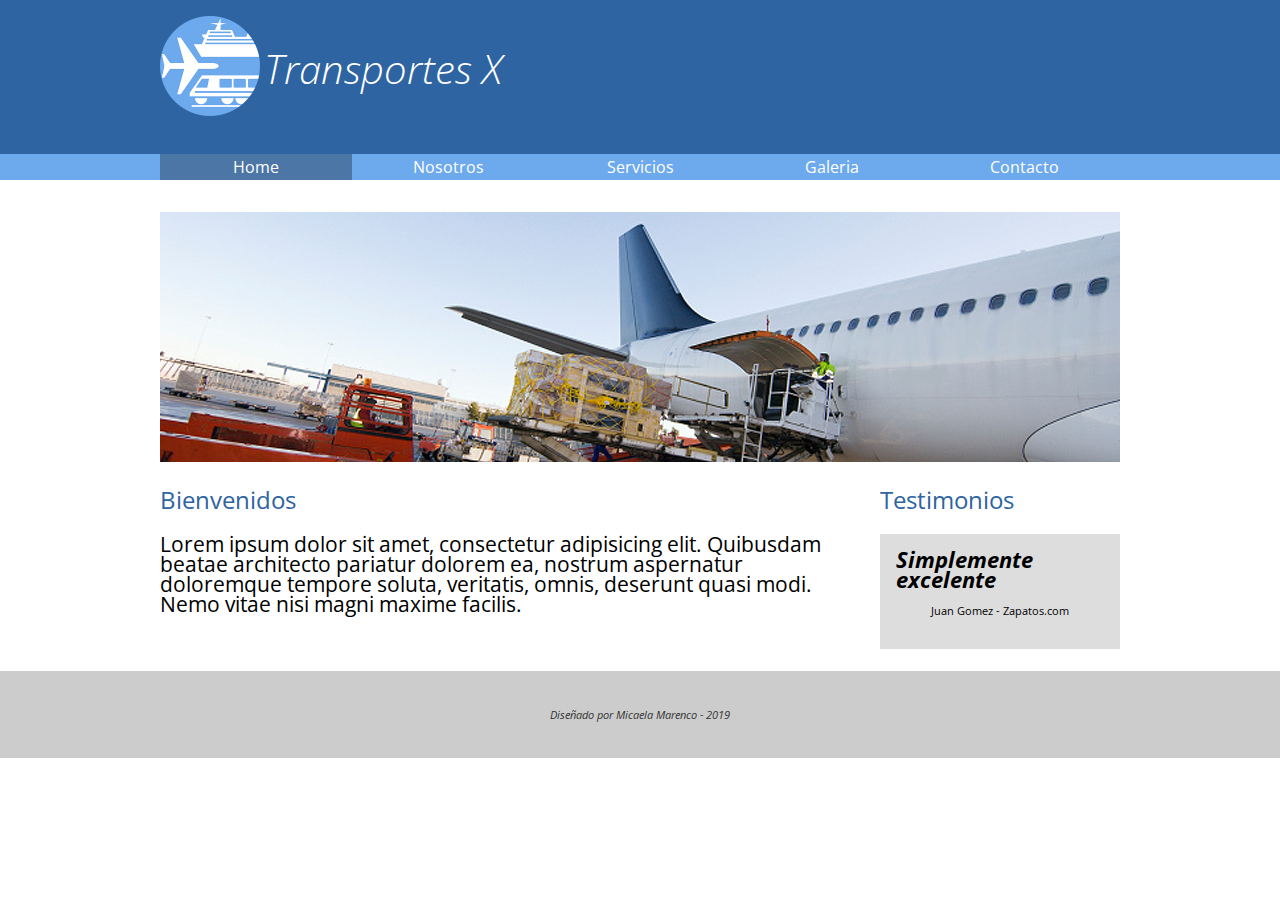
<file: index.html>
<!DOCTYPE html>
<html>
<head>
	<meta charset="utf-8">
	<meta http-equiv="X-UA-Compatible" content="IE=edge">
	<title> Transportes X </title>
	<link href="https://fonts.googleapis.com/css?family=Open+Sans:300,400,700&display=swap" rel="stylesheet">
	<link rel="stylesheet" href="css/normalize.css">
	<link rel="stylesheet" href="css/transportes.css">
</head>
<body>
			<header>
			<div class="holder">
				<div class="logo">
				<img src="img/logo.png" width="100" alt="Transportes X">
				<h1> Transportes X </h1>
				</div>
			</div>
			<!-- <div class="redes">
				iconos
			</div> -->
		</header>
	
		<nav>
			<div class="holder"> <!-- antes del ul, porque este ultimo es una caja contenedora del li-->
				<ul>
					<li><a class="activo" href="index.html"> Home </a></li><li><a href="nosotros.html">Nosotros</a></li><li><a href="servicios.html">Servicios</a></li><li><a href="galeria.html">Galeria</a></li><li><a href="contacto.html">Contacto</a></li>
					<!--escribirlos todos pegados para que el css pueda leerlo y me permita verlos todos en una linea-->
			
				</ul>
			</div>
		</nav>
		
		<section class="holder"> <!-- le coloco la clase sin el div porque al tener fondo blanco, no va a haber diferencia-->
				<div class="homeimg">
					<img src="img/home/img01.jpg" alt="avion"/>
				</div>  
				<div class="columnas">
					<div class="bienvenidos left">
						<h2> Bienvenidos </h2>
						<p> Lorem ipsum dolor sit amet, consectetur adipisicing elit. Quibusdam beatae architecto pariatur dolorem ea, nostrum aspernatur doloremque tempore soluta, veritatis, omnis, deserunt quasi modi. Nemo vitae nisi magni maxime facilis.</p>
					</div>
					<div class="testimonios right" >
						<h2> Testimonios </h2>
						<div class="excelente">
							<span class="cita"> Simplemente excelente </span>
							<span class="autor"> Juan Gomez - Zapatos.com </span>
						</div>
					</div>
				</div>
		</section>
		
		<footer> 
			<p> Diseñado por Micaela Marenco - 2019 </p>
		</footer>
</body>
</html>
</file>
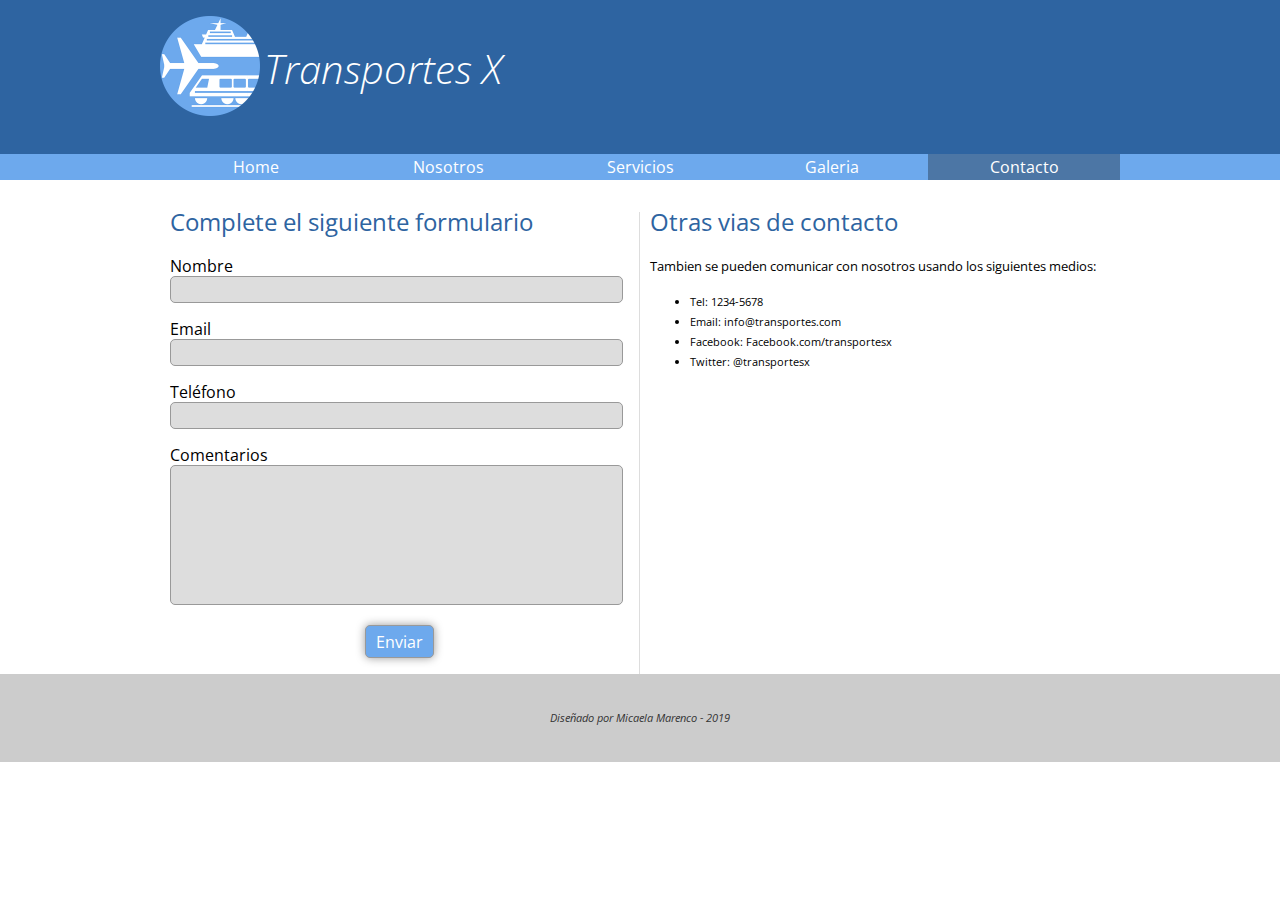
<file: contacto.html>
<!DOCTYPE html>
<html>
<head>
	<meta charset="utf-8">
	<meta http-equiv="X-UA-Compatible" content="IE=edge">
	<title> Contacto (prueba contacto) </title>
	<link href="https://fonts.googleapis.com/css?family=Open+Sans:300,400,700&display=swap" rel="stylesheet">
	<link rel="stylesheet" href="css/normalize.css" />
	<link rel="stylesheet" href="css/transportes.css" />
</head>
<body>

	<header>
		<div class="holder">
			<div class="logo">
				<img src="img/logo.png" width="100" alt="Transportes X">
				<h1>Transportes X </h1>
			</div>
		</div>
	</header>


	<nav>
		<div class="holder">
			<ul>
				<li><a href="index.html">Home</a></li><li><a  href="nosotros.html">Nosotros</a></li><li><a href="servicios.html">Servicios</a></li><li><a  href="galeria.html">Galeria</a></li><li><a class="activo" href="contacto.html">Contacto</a></li>
			</ul>
		</div>
	</nav>
	<section class="holder">
		<div class="columna left"> <!--se repiten las clases ya utilizadas de derecha e izquierda-->
			<h2> Complete el siguiente formulario </h2> 
			<form action="" method="" class="formulario">
				<p>
					<label for="nombre"> Nombre </label>
					<input type="text" id="nombre">
				</p>
				<p>
					<label for="email"> Email </label>
					<input type="text" id="email">
				</p>
				<p>
					<label for="tel"> Teléfono </label>
					<input type="text" id="tel">
				</p>
				<p>
					<label for="comentario"> Comentarios </label>
					<textarea id="comentario" ></textarea>
				</p>
				<p class="centrado">
					<input type="submit" value="Enviar">
				</p>
			</form>	
		</div>
		<div class="columna right">
			<h2>Otras vias de contacto </h2>
			<p>Tambien se pueden comunicar con nosotros usando los siguientes medios:</p>
			<ul>
				<li> Tel: 1234-5678</li>
				<li> Email: info@transportes.com </li>
				<li> Facebook: Facebook.com/transportesx</li>
				<li> Twitter: @transportesx </li>
			</ul>
		</div>
	</section>
	<footer>
		<p>Diseñado por Micaela Marenco - 2019</p>
	</footer>



</html>
</file>
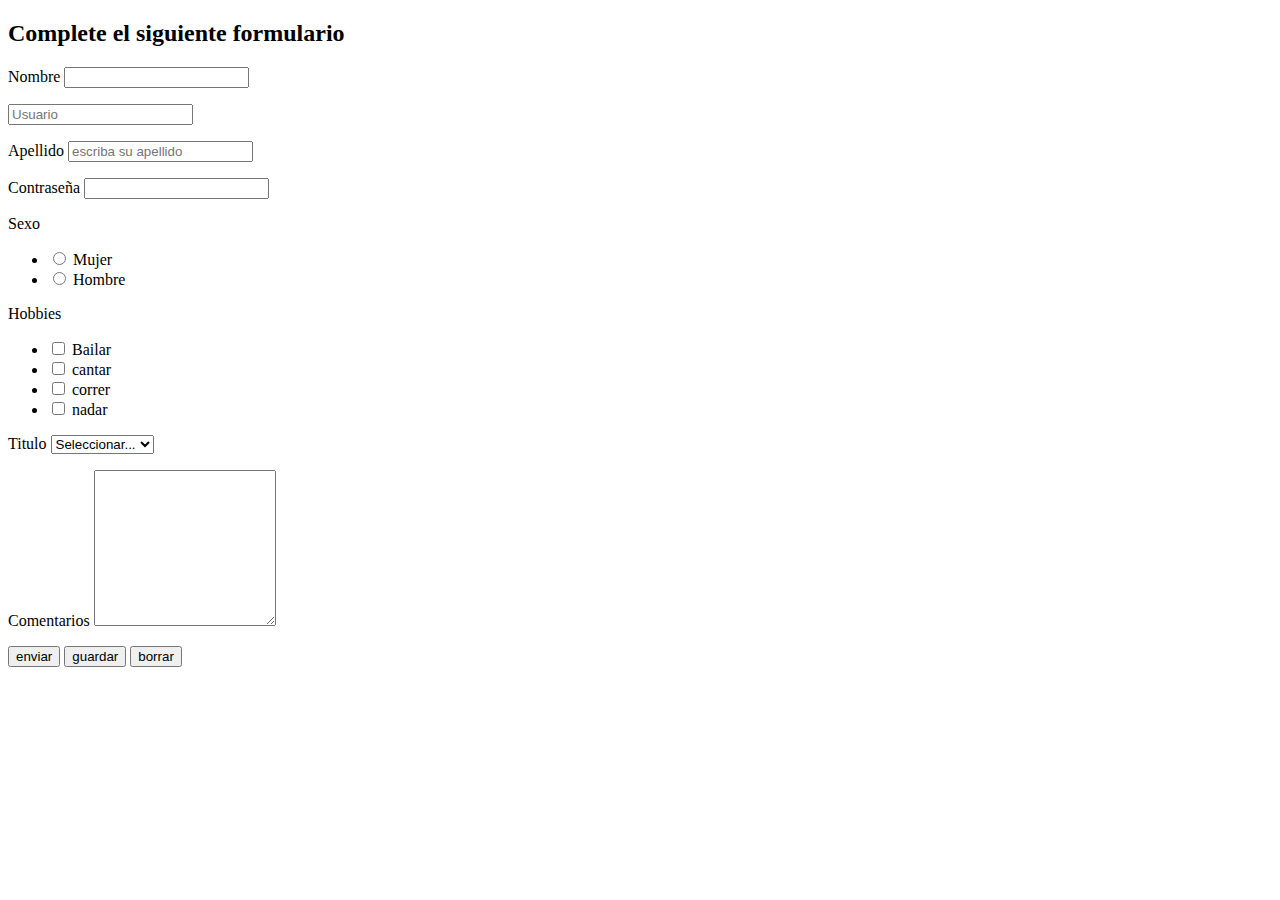
<file: formulario-distintas-opciones.html>
<!DOCTYPE html>
<html>
<head>
	<meta charset="utf-8">
	<meta http-equiv="X-UA-Compatible" content="IE=edge">
	<title> Etiquetas Formulario </title>
	<link rel="stylesheet" href="">
</head>
<body>
	<h2> Complete el siguiente formulario </h2>
	<form action="" method=""> <!--methos y action no los completo porque tienen que ver con PHP-->
		<p> <!--puedo separar tanto con p como con div-->
			<label for="nom"> Nombre </label> <!--para poner el contenido, es decir, ppongo el nombre de lo que quiero completar y me genera el cuadro para rellenar-->
			<input type="text" name="" id="nom"/> <!--me habilita el poder escribir en el campo-->
			<!--tanto el for de label como el id del input deben tener el mismo nombre-->
		</p>
		<p>
			<input type="text" name="" placeholder="Usuario"/> <!--placeholder me permite poner el titulo del campo a completar adentro del recuadro donde completo-->
		</p>
		<p> <!--este ejemplo es medio redundante-->
			<label for=""> Apellido </label>
			<input type="text" name="" placeholder="escriba su apellido"/>
		</p> 
		<p>
			<label for=""> Contraseña </label>
			<input type="Password" name=""/>
		</p>
		<!--en estos casos de completar, los datos van al reves, es decir, primero el input y despues es label-->
		<p>
			<label> Sexo </label>
			<ul><!--circulo para marcar una unica opcion-->
				<li> 
					<input type="radio" name="sexo" value="mujer">
					<label for=""> Mujer </label>
				</li>
				<li>
					<input type="radio" name="sexo" value="hombre">
					<label for=""> Hombre </label>
				</li>
			</ul>
		</p>
		<p>
			<label for=""> Hobbies </label>
			<ul> <!---cuadrado para marcar muchas opciones-->
				<li> 
					<input type="checkbox" name="hobbies[]" value="bailar">
					<label for=""> Bailar </label>
				</li>
				<li> 
					<input type="checkbox" name="hobbies[]" value="cantar">
					<label for=""> cantar </label>
				</li>
				<li> 
					<input type="checkbox" name="hobbies[]" value="correr">
					<label for=""> correr </label>
				</li>
				<li> 
					<input type="checkbox" name="hobbies[]" value="nadar">
					<label for=""> nadar </label>
				</li>
			</ul>
		</p>
		<p>
			<label for="">Titulo</label>
			<select name="" id="">
				<option value="defecto"> Seleccionar... </option>
				<option value="primario"> Primario </option>
				<option value="secundario"> Secundario </option>
				<option value="terciario"> Terciario </option>
				<option value="universitario"> Universitario </option>
			</select>
		</p>
		<p>
			<label for=""> Comentarios </label>
			<!-- esta etiqueta de text area es multilineal-->
			<textarea name="" id="" rows="10"></textarea>
			<!--NO PONER ESPACIOS NI NADA EN EL MEDIO DE LA ETIQUETA DE TEXTAREA PORQUE GENERA ESPACIOS EN EL CURSOR A LA HORA DE ESCRIBIR Y QUEDA MAL ESTETICAMENTE-->
		</p>
		<p>
			<!--el name no va en los input de enviar o resetar-->
			<input type="submit" value="enviar"/> <!-- otra opcion:--> <input type="submit" value="guardar"/>
			<input type="reset" value="borrar"/>
		</p>
	</form>
</body>
</html>
</file>
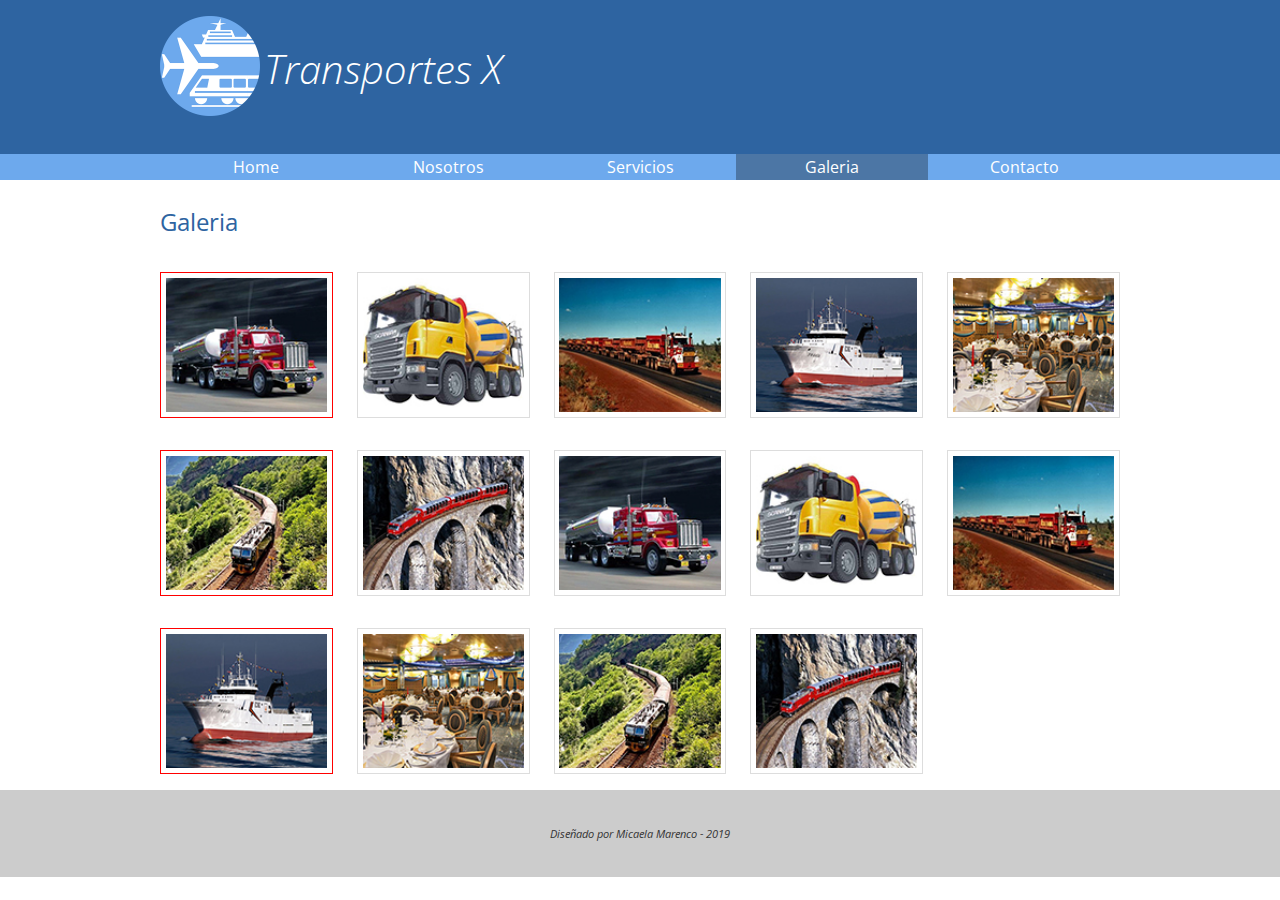
<file: galeria.html>
<!DOCTYPE html>
<html>
<head>
	<meta charset="utf-8">
	<meta http-equiv="X-UA-Compatible" content="IE=edge">
	<title>Transportes X</title>
	<link href="https://fonts.googleapis.com/css?family=Open+Sans:300,400,700&display=swap" rel="stylesheet">
	<link rel="stylesheet" href="css/normalize.css" />
	<link rel="stylesheet" href="css/transportes.css" />
</head>
<body>

	<header>
		<div class="holder">
			<div class="logo">
				<img src="img/logo.png" width="100" alt="Transportes X">
				<h1>Transportes X</h1>
			</div>
			<!-- <div class="redes">
				iconos
			</div>	 -->
		</div>
	</header>


	<nav>
		<div class="holder">
			<ul>
				<li><a href="index.html">Home</a></li><li><a  href="nosotros.html">Nosotros</a></li><li><a href="servicios.html">Servicios</a></li><li><a class="activo" href="galeria.html">Galeria</a></li><li><a href="contacto.html">Contacto</a></li>
			</ul>
		</div>
	</nav>
	<section class="holder">
		<h2>Galeria</h2>
		<div class="galeria">
			<div class="foto">
				<img src="img/galeria/ch/img01.jpg" alt="foto1" />
			</div>
			<div class="foto">
				<img src="img/galeria/ch/img02.jpg" alt="foto2" />
			</div>
			<div class="foto">
				<img src="img/galeria/ch/img03.jpg" alt="foto3" />
			</div>
			<div class="foto">
				<img src="img/galeria/ch/img04.jpg" alt="foto4" />
			</div>
			<div class="foto">
				<img src="img/galeria/ch/img05.jpg" alt="foto5" />
			</div>
			<div class="foto">
				<img src="img/galeria/ch/img06.jpg" alt="foto6" />
			</div>
			<div class="foto">
				<img src="img/galeria/ch/img07.jpg" alt="foto7" />
			</div>
			<div class="foto">
				<img src="img/galeria/ch/img01.jpg" alt="foto1" />
			</div>
			<div class="foto">
				<img src="img/galeria/ch/img02.jpg" alt="foto2" />
			</div>
			<div class="foto">
				<img src="img/galeria/ch/img03.jpg" alt="foto3" />
			</div>
			<div class="foto">
				<img src="img/galeria/ch/img04.jpg" alt="foto4" />
			</div>
			<div class="foto">
				<img src="img/galeria/ch/img05.jpg" alt="foto5" />
			</div>
			<div class="foto">
				<img src="img/galeria/ch/img06.jpg" alt="foto6" />
			</div>
			<div class="foto">
				<img src="img/galeria/ch/img07.jpg" alt="foto7" />
			</div>

			
		</div>
		
		
			
		
	</section>
	<footer>
		<p>Diseñado por Micaela Marenco - 2019</p>
	</footer>


</body>
</html>
</file>
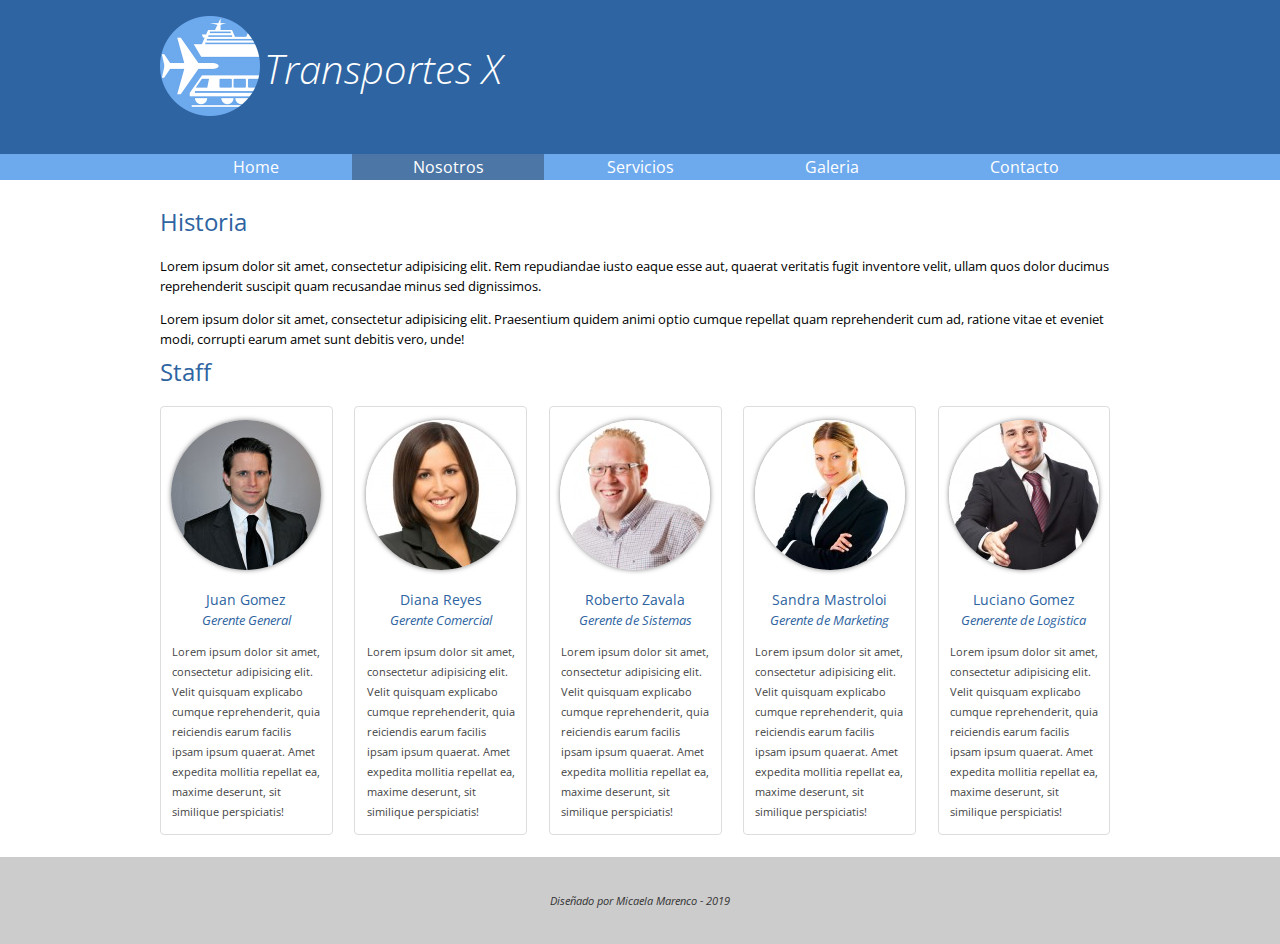
<file: nosotros.html>
<!DOCTYPE html>
<html>
<head>
	<meta charset="utf-8">
	<meta http-equiv="X-UA-Compatible" content="IE=edge">
	<title> Transportes X </title>
	<link href="https://fonts.googleapis.com/css?family=Open+Sans:300,400,700&display=swap" rel="stylesheet">
	<link rel="stylesheet" href="css/normalize.css">
	<link rel="stylesheet" href="css/transportes.css">
</head>
<body>
		<header>
			<div class="holder">
				<div class="logo">
				<img src="img/logo.png" width="100" alt="Transportes X">
				<h1> Transportes X </h1>
				</div>
			</div>
			
		</header>
	
		<nav>
			<div class="holder"> <!-- antes del ul, porque este ultimo es una caja contenedora del li-->
				<ul>
					<li><a href="index.html"> Home </a></li><li><a class="activo" href="nosotros.html">Nosotros</a></li><li><a href="servicios.html">Servicios</a></li><li><a href="galeria.html">Galeria</a></li><li><a href="contacto.html">Contacto</a></li>
					<!--escribirlos todos pegados para que el css pueda leerlo y me permita verlos todos en una linea-->
			
				</ul>
			</div>
		</nav>
		
		<section class="holder"> 
			<div class="historia">
				<h2> Historia </h2>
				<p> Lorem ipsum dolor sit amet, consectetur adipisicing elit. Rem repudiandae iusto eaque esse aut, quaerat veritatis fugit inventore velit, ullam quos dolor ducimus reprehenderit suscipit quam recusandae minus sed dignissimos.</p>
				<p> Lorem ipsum dolor sit amet, consectetur adipisicing elit. Praesentium quidem animi optio cumque repellat quam reprehenderit cum ad, ratione vitae et eveniet modi, corrupti earum amet sunt debitis vero, unde!</p>
			</div>
			<div class="staff">
				<h2> Staff </h2>
				<div class="personas">
					<div class="persona">
						<figure>
							<img src="img/nosotros/nosotros1.jpg" alt="">
						</figure>
						<h5> Juan Gomez </h5>
						<h6> Gerente General </h6>
						<p> Lorem ipsum dolor sit amet, consectetur adipisicing elit. Velit quisquam explicabo cumque reprehenderit, quia reiciendis earum facilis ipsam ipsum quaerat. Amet expedita mollitia repellat ea, maxime deserunt, sit similique perspiciatis!</p>
					</div>
					<div class="persona">
						<figure>
							<img src="img/nosotros/nosotros2.jpg" alt="">
						</figure>
						<h5> Diana Reyes </h5>
						<h6> Gerente Comercial </h6>
						<p> Lorem ipsum dolor sit amet, consectetur adipisicing elit. Velit quisquam explicabo cumque reprehenderit, quia reiciendis earum facilis ipsam ipsum quaerat. Amet expedita mollitia repellat ea, maxime deserunt, sit similique perspiciatis!</p>
					</div>
					<div class="persona">
						<figure>
							<img src="img/nosotros/nosotros3.jpg" alt="">
						</figure>
						<h5> Roberto Zavala </h5>
						<h6> Gerente de Sistemas </h6>
						<p> Lorem ipsum dolor sit amet, consectetur adipisicing elit. Velit quisquam explicabo cumque reprehenderit, quia reiciendis earum facilis ipsam ipsum quaerat. Amet expedita mollitia repellat ea, maxime deserunt, sit similique perspiciatis!</p>
					</div>
					<div class="persona">
						<figure>
							<img src="img/nosotros/nosotros4.jpg" alt="">
						</figure>
						
						<h5> Sandra Mastroloi </h5>
						<h6> Gerente de Marketing </h6>
						<p> Lorem ipsum dolor sit amet, consectetur adipisicing elit. Velit quisquam explicabo cumque reprehenderit, quia reiciendis earum facilis ipsam ipsum quaerat. Amet expedita mollitia repellat ea, maxime deserunt, sit similique perspiciatis!</p>
					</div>
					<div class="persona">
						<figure>
							<img src="img/nosotros/nosotros5.jpg" alt="">
						</figure>
						<h5> Luciano Gomez </h5>
						<h6> Generente de Logistica </h6>
						<p> Lorem ipsum dolor sit amet, consectetur adipisicing elit. Velit quisquam explicabo cumque reprehenderit, quia reiciendis earum facilis ipsam ipsum quaerat. Amet expedita mollitia repellat ea, maxime deserunt, sit similique perspiciatis!</p>
					</div>
				</div>
			</div>

		</section>
		<footer> 
			<p> Diseñado por Micaela Marenco - 2019 </p>
		</footer>
</body>
</html>
</file>
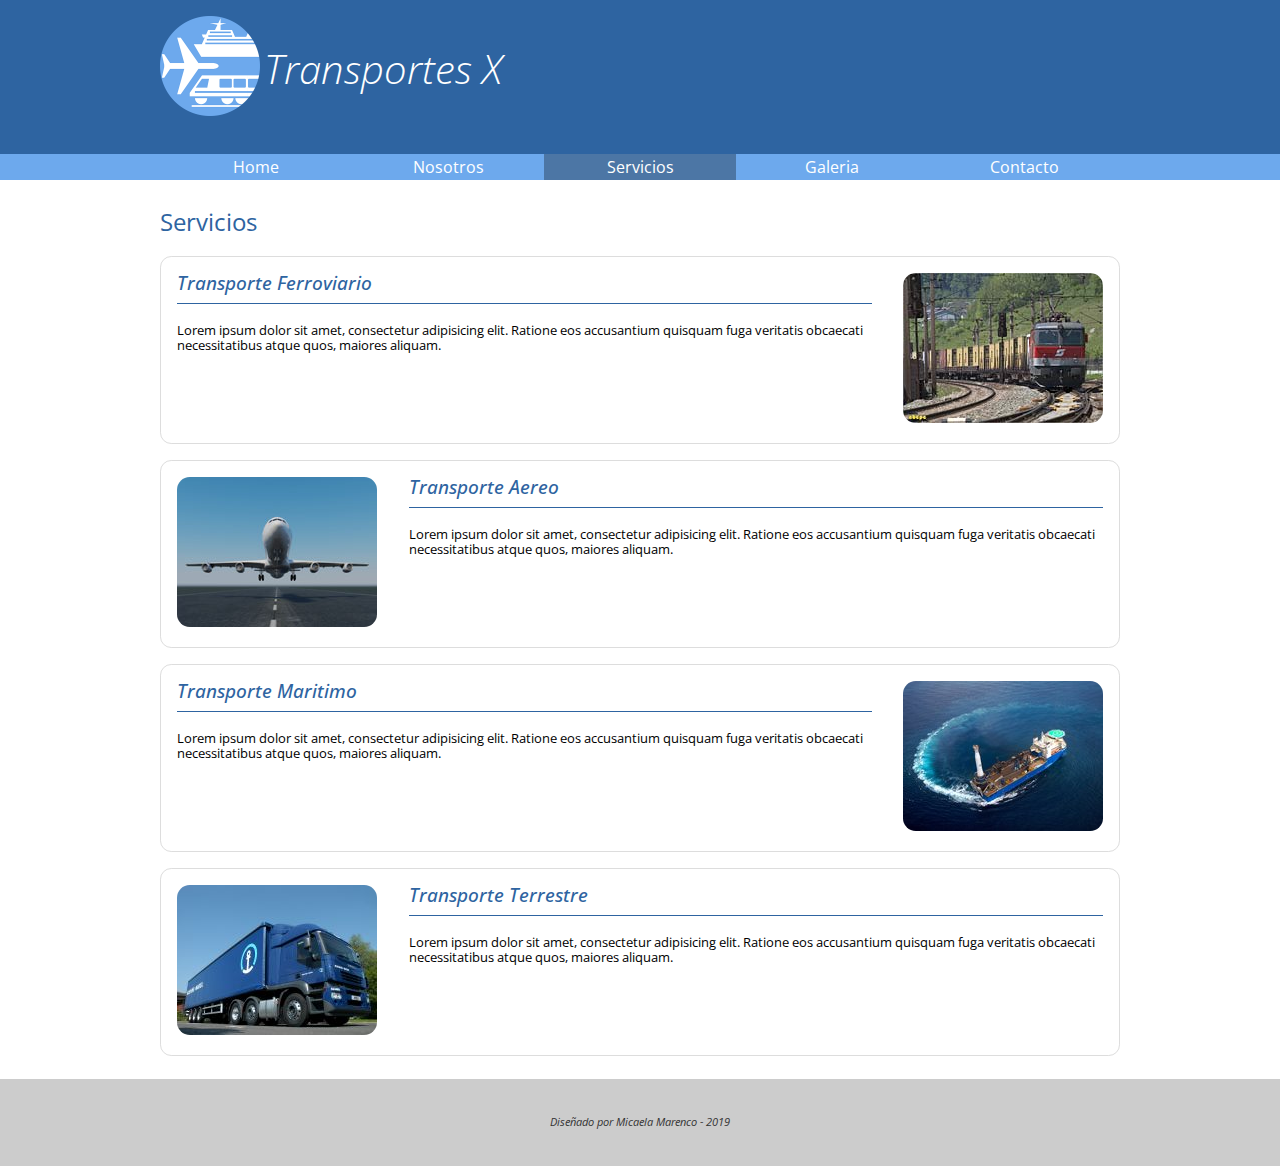
<file: servicios.html>
<!DOCTYPE html>
<html>
<head>
	<meta charset="utf-8">
	<meta http-equiv="X-UA-Compatible" content="IE=edge">
	<title>Transportes X - prueba github</title>
	<link href="https://fonts.googleapis.com/css?family=Open+Sans:300,400,700&display=swap" rel="stylesheet">
	<link rel="stylesheet" href="css/normalize.css" />
	<link rel="stylesheet" href="css/transportes.css" />
</head>
<body>

	<header>
		<div class="holder">
			<div class="logo">
				<img src="img/logo.png" width="100" alt="Transportes X">
				<h1>Transportes X</h1>
			</div>
			<!-- <div class="redes">
				iconos
			</div>	 -->
		</div>
	</header>


	<nav>
		<div class="holder">
			<ul>
				<li><a href="index.html">Home</a></li><li><a  href="nosotros.html">Nosotros</a></li><li><a class="activo" href="servicios.html">Servicios</a></li><li><a href="galeria.html">Galeria</a></li><li><a href="contacto.html">Contacto</a></li>
			</ul>
		</div>
	</nav>
	<section class="holder">
		<h2>Servicios</h2>
		
		<div class="servicio">
			<figure>
				<img src="img/servicios/ferroviario.jpg" alt="Tren">
			</figure>
			<div class="info">
				<h4>Transporte Ferroviario</h4>
				<p>Lorem ipsum dolor sit amet, consectetur adipisicing elit. Ratione eos accusantium quisquam fuga veritatis obcaecati necessitatibus atque quos, maiores aliquam.</p>
			</div>
		</div>
		<div class="servicio">
			<figure>
				<img src="img/servicios/aereo.jpg" alt="Avión">
			</figure>
			<div class="info">
				<h4>Transporte Aereo</h4>
				<p>Lorem ipsum dolor sit amet, consectetur adipisicing elit. Ratione eos accusantium quisquam fuga veritatis obcaecati necessitatibus atque quos, maiores aliquam.</p>
			</div>
		</div>
		<div class="servicio">
			<figure>
				<img src="img/servicios/maritimo.jpg" alt="Barco">
			</figure>
			<div class="info">
				<h4>Transporte Maritimo</h4>
				<p>Lorem ipsum dolor sit amet, consectetur adipisicing elit. Ratione eos accusantium quisquam fuga veritatis obcaecati necessitatibus atque quos, maiores aliquam.</p>
			</div>
		</div>
		<div class="servicio">
			<figure>
				<img src="img/servicios/terrestre.jpg" alt="camión">
			</figure>
			<div class="info">
				<h4>Transporte Terrestre</h4>
				<p>Lorem ipsum dolor sit amet, consectetur adipisicing elit. Ratione eos accusantium quisquam fuga veritatis obcaecati necessitatibus atque quos, maiores aliquam.</p>
			</div>
		</div>
	</section>
	<footer>
		<p>Diseñado por Micaela Marenco - 2019</p>
	</footer>


</body>
</html>
</file>
<file: css/transportes.css>
/*fuente que voy a utilizar font-family: 'Open Sans', sans-serif;*/

/*---------------------------inicio base-------------------------------------*/ 
/*lo que tiene en comun todo el sitio*/
body{
	font-family: 'Open Sans', sans-serif;
	font-size:16px;
	line-height: 20px;
}

header{
	background-color: #2e64a1;
	padding: 1em 0; /*1em = 16px*/
} 

header h1{
	color: white;
	font-size:2.5em;
	font-style: italic;
	font-weight: 100;
	display: inline-block; /*vuelve al titulo una linea, por lo tanto aparece pegado al logo*/
	position: relative;
	bottom:0.8em;
}

nav{
	background-color: #6da9ed;
	margin-bottom: 2em; /*para separarlo de la imagen que sigue*/
}

nav ul{ /*estilo de la lista*/
	list-style: none;
	margin:0;
	padding:0;
}

nav ul li{ /*estilo de la caja que contiene la lista*/
	display: inline-block;
	width: 20%;
}

nav ul li a{
	color: white;
	text-decoration: none; /*saca la linea*/
	text-align: center;
	padding: 0.2em 0.4em;
	display: block;
}

nav ul li a:hover{ /*color cuando paso el mouse por el boton*/
	background-color: rgba(0,0,0,0.3);
}

nav ul li a.activo{ /*el a.activo va todo junto para que el html lo lea mas rapido y pueda mostrarlo*/
	background-color: #4c76a5;
}


footer{
	background-color: #ccc;
	clear:both;
	color: #333;
	font-size: 0.7em;
	font-style: italic;
	text-align: center;
	padding:3em 0;
	margin-top: 2em; /*para separar el contenido*/
}

footer p{
	margin: 0;
}

.holder{
	width: 960px;
	margin:0 auto;
}

h2{ /*como se va a utilizar en toda la pagina, me conviene ponerlo en la base*/
	font-weight: 400;
	color:#2e64a1;
	margin: 0 0 1em;
}
/*clases para aplicar flotados*/
.left{
	float:left;
}
.right{
	float:right;
}

/*---------------------------------fin de base------------------------------*/ 

/* --------------------------------inicio home------------------------------*/
.homeimg{
	margin-bottom: 1.5em;
}

.bienvenidos{
	width: 75%;
	padding-right: 2em; /*para separar bien las dos cajas*/
}

.bienvenidos p{
	font-size: 1.3em;
}

/*ambos comparten una misma propiedad*/
.bienvenidos, 
.testimonios{
	box-sizing: border-box; /*hace las matematicas para que a los tamaños de ambas se les resten los paddings para que tengan el tamaño que yo queria*/
}

.testimonios{
	width: 25%;
}

.excelente{
	background-color: #ddd;
	padding: 1em;
}

.excelente .cita{ /*lo escribo como compuesto para evitar errores si es que vuelvo a usar una clase que se llame igual en otro lado del documento*/
	font-weight: bold;
	font-style: italic;
	font-size: 1.4em;
	display:block; /*para que el titulo tome el tamaño de la caja, y el resto del texto se escriba debajo*/
}

.excelente .autor{
	font-size: 0.7em;
	text-align: center;
	margin: 1em 0;
	display: block;
}
.columnas{
	overflow: hidden;
}

/*---------------------------------fin de home ------------------------------*/

/*-----------------------------inicio de nosotros----------------------------*/

.historia p{
	font-size: 0.8em;
}
.personas{
	overflow: hidden;
}
.persona{
	width: 18%;
	border: 1px solid #ddd;
	border-radius: 0.25em; /*esquinas redondeadas*/
	float: left;
	margin-left: 2.25%;
	box-sizing: border-box;
	/*background-color: blue;*/

}
.persona figure{
	margin: 0.8em 0 1em;
	text-align: center;
}
.persona figure img{
	border-radius: 50%;
	box-shadow: 0 0 5px rgba(0,0,0,0.5);
}
.persona h5,
.persona h6{
	text-align: center;
	color: #2e64a1;
	font-weight: normal;
	margin: 0;
}
.persona h5{
	font-size: 0.9em;
}
.persona h6{
	font-size: 0.8em;
	font-style: italic;
	margin-bottom: 1em;
}
.persona p{
	font-size: 0.7em;
	color: #444;
	margin:0 1em 1em;
}
.persona:first-child{
	margin-left: 0;
}

/*
:first-child;
:last-child;

*/
/*------------------------------fin de nosotros------------------------------*/

/*-----------------------------inicio servicios------------------------------*/
.servicio{
	border: 1px solid #ddd;
	border-radius: 0.7em;
	margin: 1em 0;
	padding: 1em;
	overflow: hidden; /*que es eso?*/
}
.servicio figure{
	display: inline-block;
}
.servicio figure img{
	border-radius: 0.8em;
}
.servicio .info{
	width: 75%;
}
.servicio .info h4{
	color: #2e64a1;
	font-size: 1.2em;
	font-style: italic;
	font-weight: 500;
	margin: 0 0 1em;
	border-bottom: 1px solid #2e64a1;
	padding-bottom: 0.5em;
}
.servicio .info p{
	font-size: 0.8em;
	line-height: 1.2em;
}
.servicio:nth-child(odd) figure{ /*que es eso?*/
	float:left;
	margin: 0 1em 0 0;
}
.servicio:nth-child(odd) .info{
	float: right;
}
.servicio:nth-child(even) figure{
	float:right;
	margin: 0 0 0 1em;
}
.servicio:nth-child(even) .info{
	float: left;
}
/*
odd: impar
even: par
*/
/*-----------------------------fin servicios------------------------------*/

/*----------------------------inicio galeria------------------------------*/
.galeria .foto{
	/*display: inline-block;*/
	float: left;
	width: 18%;
	margin: 1em 0 1em 2.5%;
	border: 1px solid #ddd;
	padding: 0.3em;
	box-sizing: border-box;
	/*background-color: red;*/
}
.galeria .foto img{
	width: 100%;
	display: block;
}
.galeria .foto:nth-child(5n+1){
	margin-left:0;
	border-color: red;
}
/*--------------------------------fin galeria-----------------------------*/


/*-----------------------------inicio contacto----------------------------*/
.columna{
	width: 50%;
	padding: 0 0.625em;
	box-sizing: border-box;
}
.columna.left{ /*se escribe pegado, sino me lo va a tomar como 2 clases separadas, y en este caso las 2 pertenecen a un mismo div*/
	border-right: 1px solid #ddd;
}
.columna.right p{
	font-size: 0.8em;
}
.columna.right ul li{
	font-size: 0.7em;
}
.formulario label{
	width: 22%; /*lo modifico hasta que todas las palabras se me vean completas*/
	vertical-align: top; /*para que los textos esten alineados arriba de todo de la caja de relleno*/
	/*display: inline-block;*/ /*para que me queden alineadas las cajas a completar*/
	display: block; /*este me sirve para que la palabra este por ensima de la caja*/
}
.formulario input, 
.formulario textarea{
	background-color: #ddd;
	border-radius: 5px;
	border: 1px solid #999;
	font-size: 0.8em;
	padding: 0.4em 0.6em;
	width: 95%;
}
.formulario textarea{
	height: 10em;
	resize: none; /*para que no se me pueda modificar el tamaño del cuadro a completar*/
}
.formulario input[type="submit"]{
	width: auto;
	background-color: #6da9ed;
	box-shadow: 0 0 10px rgba(0,0,0,0.4);
	color:white;
	font-size: 1em;
	text-align: center;
}
.formulario .centrado{ /*para centrar el cuadrado de enviar*/
	text-align: center;
}
/*-----------------------------fin de contacto----------------------------*/
</file>
